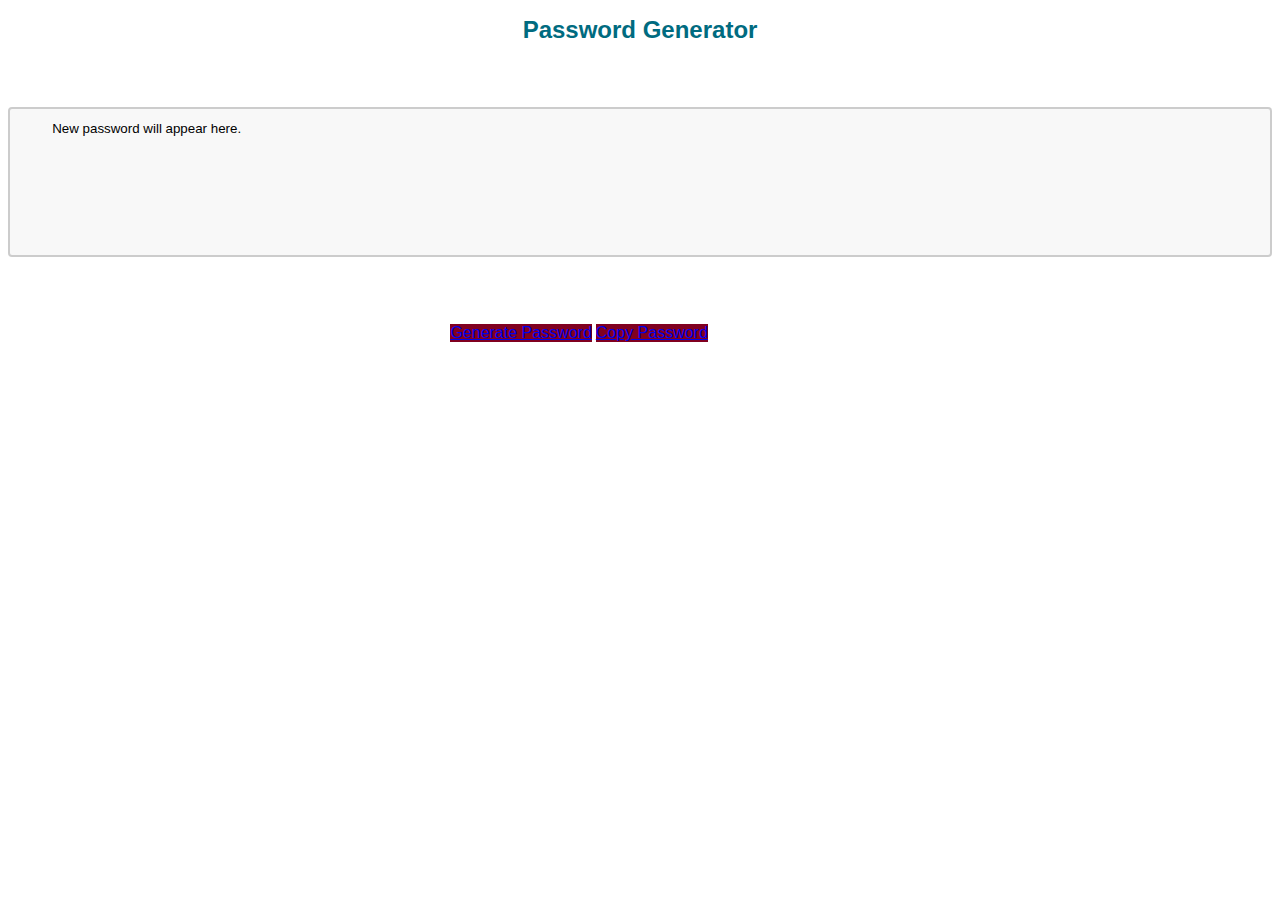
<file: index.html>
<!DOCTYPE html>
<html lang="en">

<head>
  <meta charset="UTF-8">
  <meta name="viewport" content="width=device-width, initial-scale=1.0">
  <title>Document</title>
  <link rel="stylesheet" href="https://cdn.jsdelivr.net/npm/bootstrap@4.5.3/dist/css/bootstrap.min.css"
    integrity="sha384-TX8t27EcRE3e/ihU7zmQxVncDAy5uIKz4rEkgIXeMed4M0jlfIDPvg6uqKI2xXr2" crossorigin="anonymous">
  <link rel="stylesheet" href="./Assets/style.css">
</head>

<body>
  <div class="jumbotron">
    <h1 class="display-4">Password Generator</h1>
    <textarea id="insertPass" name="Password" rows="4" cols="50">
      New password will appear here.
      </textarea>
      
    <div class="card-footer">
      <a class="btn btn-primary btn-lg" id="genPass" href="#" role="button">Generate Password</a>
      <a class="btn btn-primary btn-lg" id="copyPaste" href="#" role="button" onclick="copyPass()">Copy Password</a>
    </div>

  </div>

  <script src="./Assets/script.js"></script>


</body>

</html>
</file>
<file: Assets/style.css>
/* Adding color and typography to the header.*/
h1 {
    text-align: center;
    color: #006b80;
    font-family: 'Lucida Sans', 'Lucida Sans Regular', 'Lucida Grande', 'Lucida Sans Unicode', Geneva, Verdana, sans-serif;
    font-size: x-large;
    margin-bottom: 5%;
  }
  
  /* Adding fun background image to improve look.*/
  
  .jumbotron {
    background-color: #eed6d5;
    background:url(https://img2.mahoneswallpapershop.com/prodimage/ProductImage/560/22e055e8-1420-486c-8727-15f6e96a7aed.jpg);
  }
  
  /* Setting up the text area box and make it responsive */
  
    textarea {
      width: 100%;
      height: 150px;
      padding: 12px 20px;
      box-sizing: border-box;
      border: 2px solid #ccc;
      border-radius: 4px;
      background-color: #f8f8f8;
      resize: none;
      font-family: 'Lucida Sans', 'Lucida Sans Regular', 'Lucida Grande', 'Lucida Sans Unicode', Geneva, Verdana, sans-serif;
      
    }
  
    /* moving button so it is in the center*/
    .card-footer {
      margin-left: 35%;
      margin-top: 5%;
    }
    .btn {
      margin: auto;
      background-color: #800020;
      font-family: 'Lucida Sans', 'Lucida Sans Regular', 'Lucida Grande', 'Lucida Sans Unicode', Geneva, Verdana, sans-serif;
      display: inline-block;
    }
  
    /* Adding CSS to the Id for the button to make sure after the javascript runs and button is clicked the color changes to a complimentary color. */
    #genPass {
      background-color: #800020;
      font-family: 'Lucida Sans', 'Lucida Sans Regular', 'Lucida Grande', 'Lucida Sans Unicode', Geneva, Verdana, sans-serif;
    }
  
    #copyPaste {
      background-color: #800020;
      font-family: 'Lucida Sans', 'Lucida Sans Regular', 'Lucida Grande', 'Lucida Sans Unicode', Geneva, Verdana, sans-serif;
    }
  
    /* Making sure the button moves position when it gets to a smaller screen, instead of getting bigger*/
  
    @media screen and (max-width: 430px) {
      .btn {
        margin-left: 14%;
      }
    }
</file>
